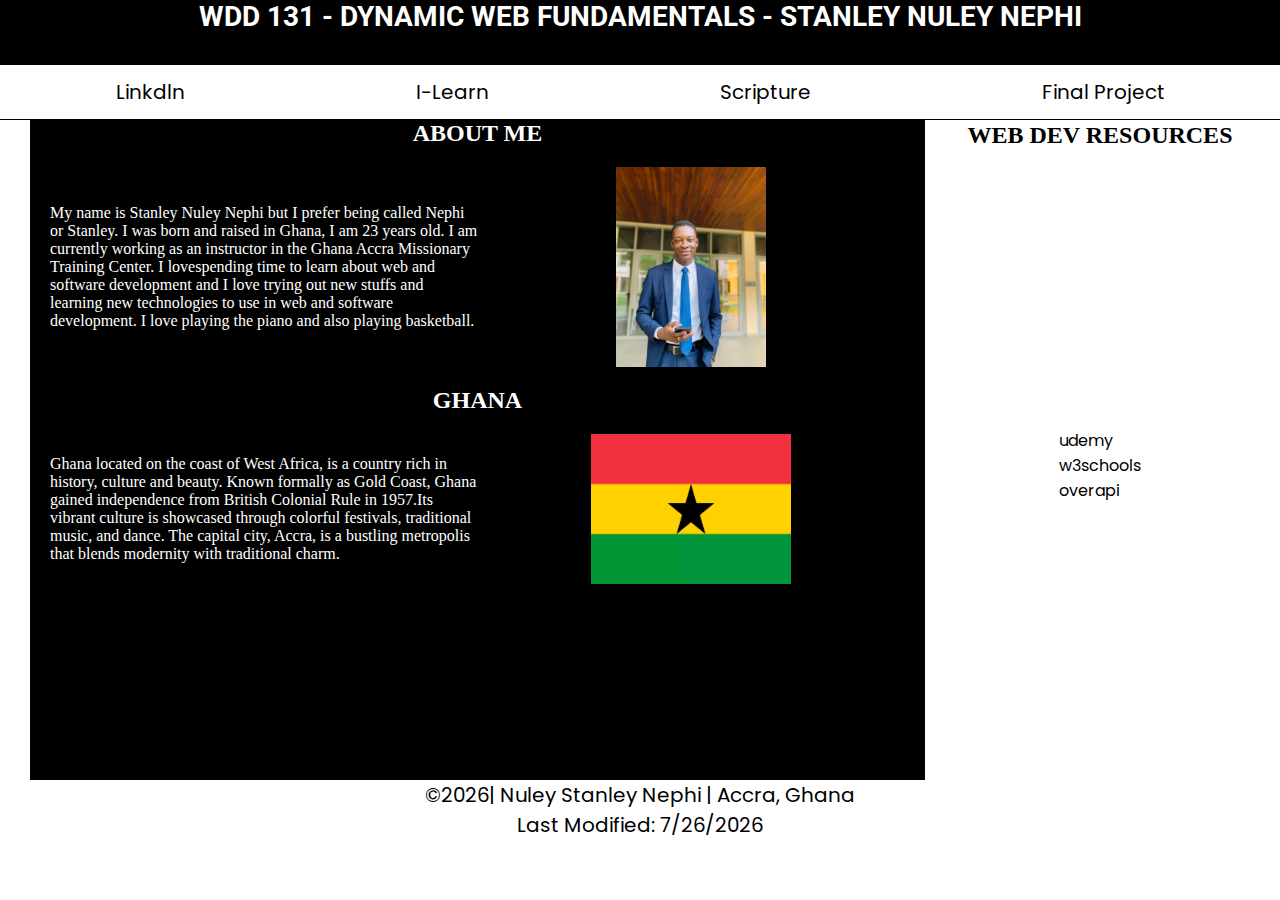
<file: index.html>
<!DOCTYPE html>
<html lang="en">
  <head>
    <meta charset="UTF-8" />
    <meta name="viewport" content="width=device-width, initial-scale=1" />
    <meta
      name="description"
      content="WDD 131 - DYNAMIC WEB FUNDAMENTALS
    NULEY STANLEY NEPHI."
    />
    <meta name="author" content="nuley stanley nephi" />
    <meta property="og:title" content="" />
    <meta property="og:type" content="" />
    <meta property="og:image" content="" />
    <meta property="og:url" content="" />
    <title>WDD 131 - Dynamic Web Fundamentals - Stanley Nuley Nephi</title>
    <link rel="stylesheet" href="./styles/base.css" />
    <script defer src="./scripts/getdates.js"></script>
  </head>
  <body>
    <header>
      <h1>WDD 131 - Dynamic Web Fundamentals - Stanley Nuley Nephi</h1>
      <nav>
        <a href="">linkdln</a
        ><a href="https://byui.instructure.com/.">i-learn</a
        ><a href="https://www.churchofjesuschrist.org/study/scriptures"
          >scripture</a
        ><a href="">final project</a>
      </nav>
    </header>
    <main>
      <section class="card">
        <div class="aboutme">
          <h2>about me</h2>
          <div class="info">
            <p>
              My name is Stanley Nuley Nephi but I prefer being called Nephi or
              Stanley. I was born and raised in Ghana, I am 23 years old. I am
              currently working as an instructor in the Ghana Accra Missionary
              Training Center. I lovespending time to learn about web and
              software development and I love trying out new stuffs and learning
              new technologies to use in web and software development. I love
              playing the piano and also playing basketball.
            </p>
            <img
              src="./images/smaller.webp"
              alt="profile image of nephi nuley stanley"
            />
          </div>
        </div>
        <div class="country">
          <h2>Ghana</h2>
          <div class="info">
            <p>
              Ghana located on the coast of West Africa, is a country rich in
              history, culture and beauty. Known formally as Gold Coast, Ghana
              gained independence from British Colonial Rule in 1957.Its vibrant
              culture is showcased through colorful festivals, traditional
              music, and dance. The capital city, Accra, is a bustling
              metropolis that blends modernity with traditional charm.
            </p>
            <img
              src="./images/ghana-flag.webp"
              alt="image of the flag of ghana"
            />
          </div>
        </div>
      </section>
      <section class="card">
        <h2>web dev resources</h2>
        <ul>
          <li>udemy</li>
          <li>w3schools</li>
          <li>overapi</li>
        </ul>
      </section>
    </main>
    <footer>
      <p>
        &copy;<span id="currentyear"></span>| nuley stanley nephi | accra, ghana
      </p>
      <p id="lastmodified"></p>
    </footer>
  </body>
</html>
</file>
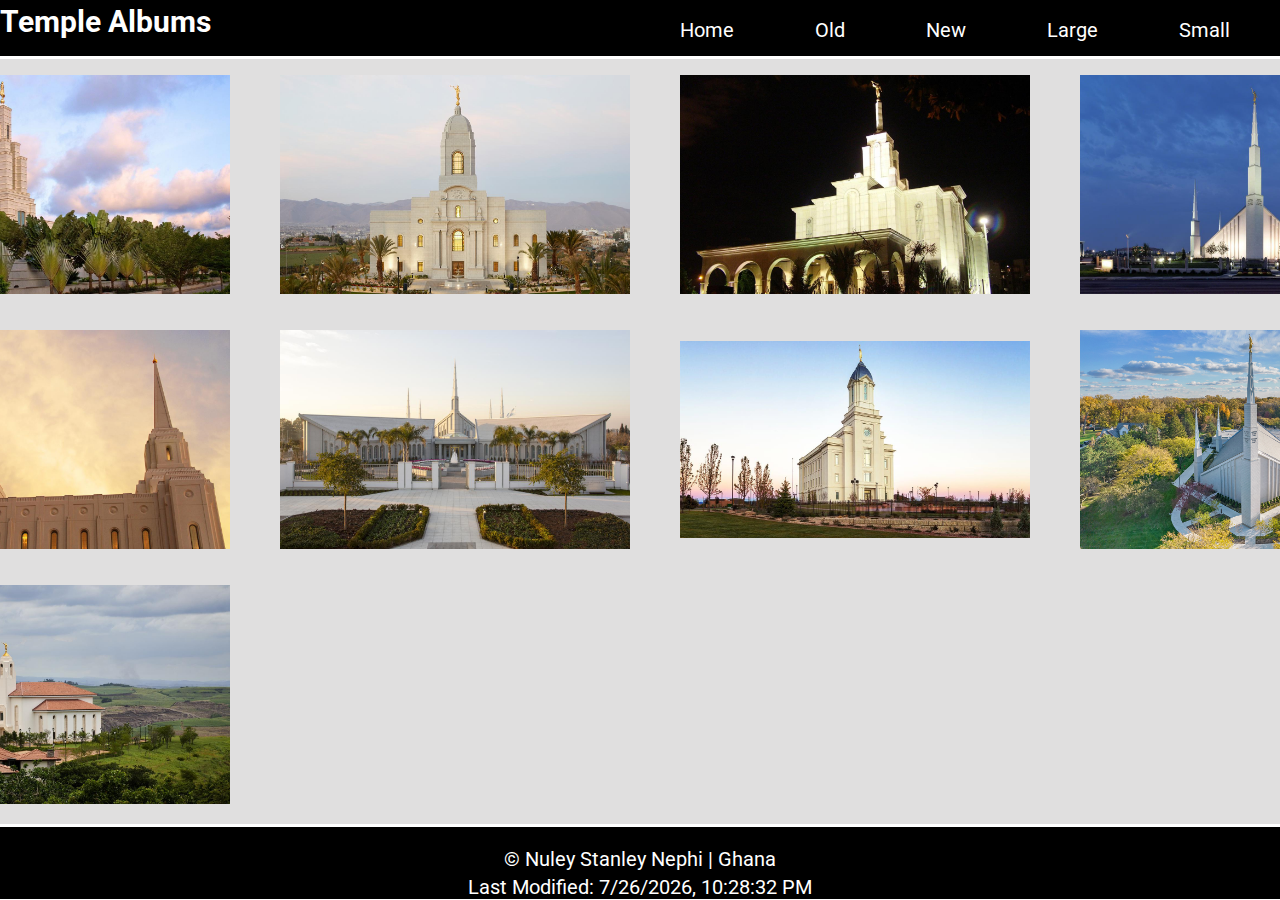
<file: temples.html>
<!DOCTYPE html>
<html lang="en">
  <head>
    <meta charset="UTF-8" />
    <meta name="viewport" content="width=device-width, initial-scale=1.0" />
    <meta name="description" content="" />
    <meta name="author" content="" />
    <link rel="preconnect" href="https://fonts.googleapis.com" />
    <link rel="preconnect" href="https://fonts.gstatic.com" crossorigin />
    <link
      href="https://fonts.googleapis.com/css2?family=Roboto:ital,wght@0,100;0,300;0,400;0,500;0,700;0,900;1,100;1,300;1,400;1,500;1,700;1,900&display=swap"
      rel="stylesheet"
    />
    <link rel="stylesheet" href="./styles/temple.css" />
    <link rel="stylesheet" href="./styles/temple-large.css" />
    <script defer src="./scripts/temples.js"></script>
    <title>temple around the globe</title>
  </head>
  <body>
    <header>
      <h1>temple albums</h1>
      <div class="controls">
        <div class="buttons">
          <div class="row">
            <input type="checkbox" id="hamburger" />
            <label for="hamburger" class="hamburger">
              <span class="line"></span>
              <span class="line"></span>
              <span class="line"></span>
            </label>
          </div>
        </div>
        <nav>
          <ul class="navigation">
            <li><a href="./temples.html">Home</a></li>
            <li><a href="#">old</a></li>
            <li><a href="#">new</a></li>
            <li><a href="#">large</a></li>
            <li><a href="#">small</a></li>
          </ul>
        </nav>
      </div>
    </header>
    <main>
      <figure>
        <img src="images/templeimages/accraghanatemple.jpg" alt="" />
        <figcaption>accra ghana temple</figcaption>
      </figure>
      <figure>
        <img src="images/templeimages/arequipa peru temple.jpeg" alt="" />
        <figcaption>arequipa peru temple</figcaption>
      </figure>
      <figure>
        <img src="images/templeimages/bogotacolumbiatemple.jpg" alt="" />
        <figcaption>bogota columbia temple</figcaption>
      </figure>
      <figure>
        <img src="images/templeimages/boiseidahotemplw.jpg" alt="" />
        <figcaption>boise idaho temple</figcaption>
      </figure>
      <figure>
        <img src="images/templeimages/brighamcityutahtemplw.jpg" alt="" />
        <figcaption>brigham city utah temple</figcaption>
      </figure>
      <figure>
        <img src="images/templeimages/buenosairiesargentinatemple.jpg" alt="" />
        <figcaption>buenosairies argentina temple</figcaption>
      </figure>
      <figure>
        <img src="images/templeimages/CedarCity.jpg" alt="" />
        <figcaption>cedar city temple</figcaption>
      </figure>
      <figure>
        <img src="images/templeimages/ChicagoTemple.jpg" alt="" />
        <figcaption>chicago temple</figcaption>
      </figure>
      <figure>
        <img src="images/templeimages/durbansouthafricatemple.jpg" alt="" />
        <figcaption>durban south africa temple</figcaption>
      </figure>
    </main>
    <footer>
      <p>&copy; nuley stanley nephi | ghana</p>
      <span id="lastmodified"></span>
    </footer>
  </body>
</html>
</file>
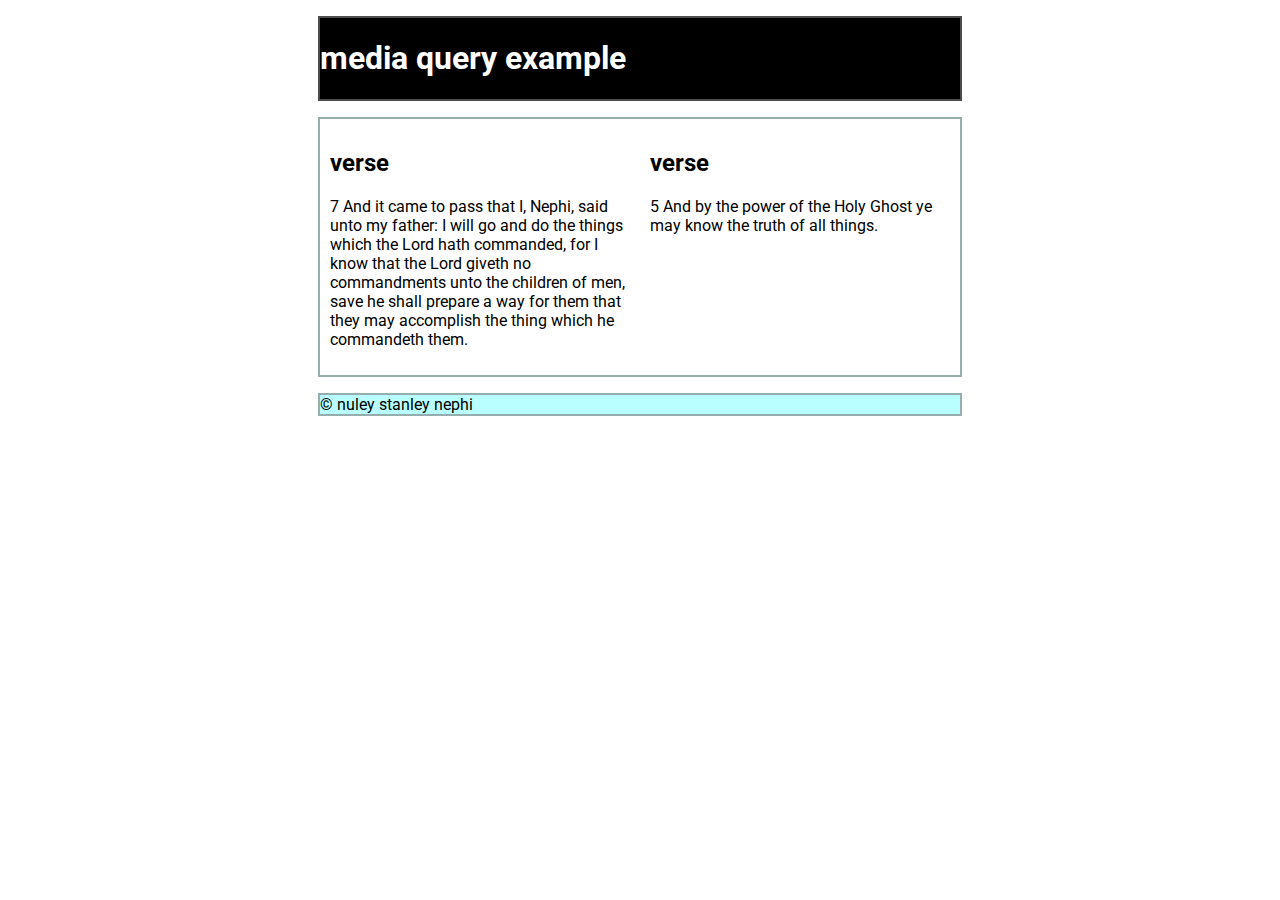
<file: week02/media-query.html>
<!DOCTYPE html>
<html lang="en">
  <head>
    <meta charset="UTF-8" />
    <meta name="viewport" content="width=device-width, initial-scale=1.0" />
    <meta name="description" content="use of css media queries" />
    <meta name="author" content="nuley stanley nephi" />
    <title>css media queries</title>
    <link rel="preconnect" href="https://fonts.googleapis.com" />
    <link rel="preconnect" href="https://fonts.gstatic.com" crossorigin />
    <link
      href="https://fonts.googleapis.com/css2?family=Roboto:ital,wght@0,100;0,300;0,400;0,500;0,700;0,900;1,100;1,300;1,400;1,500;1,700;1,900&display=swap"
      rel="stylesheet"
    />
    <link rel="stylesheet" href="./styles/media-query.css" />
    <link rel="stylesheet" href="./styles/media-query-large.css" />
  </head>
  <body>
    <!-- header -->
    <header>
      <h1>media query example</h1>
    </header>

    <!-- main -->
    <main>
      <section>
        <h2>verse</h2>
        <p>7 And it came to pass that I, Nephi, said unto my father: I will go and do the things which the Lord hath commanded, for I know that the Lord giveth no commandments unto the children of men, save he shall prepare a way for them that they may accomplish the thing which he commandeth them.</p>
      </section>
      <section>
        <h2>verse</h2>
        <p>5 And by the power of the Holy Ghost ye may know the truth of all things.</p>

        
      </section>
    </main>
    <aside></aside>
    <footer>&copy; nuley stanley nephi</footer>
  </body>
</html>
</file>
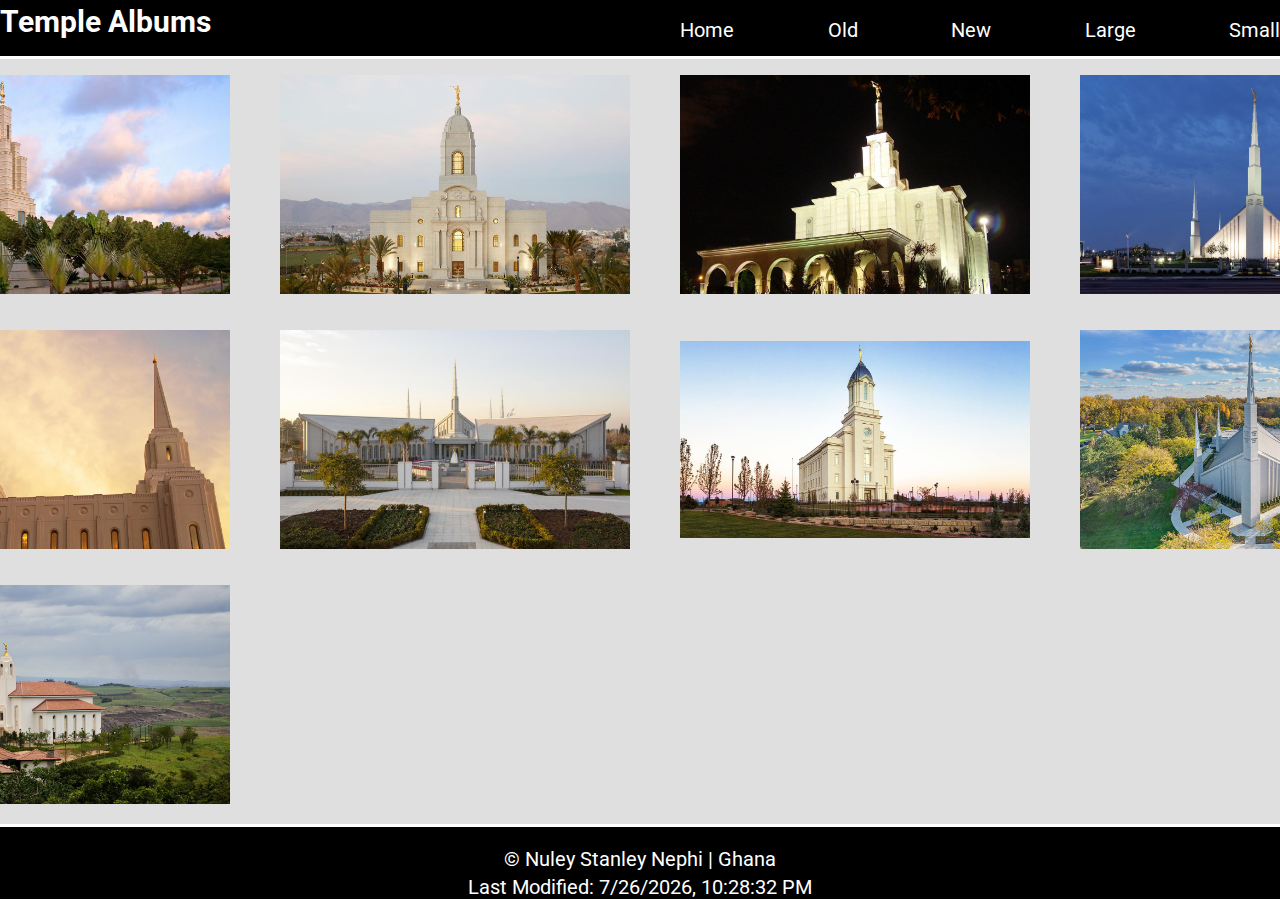
<file: week02/temple.html>
<!DOCTYPE html>
<html lang="en">
  <head>
    <meta charset="UTF-8" />
    <meta name="viewport" content="width=device-width, initial-scale=1.0" />
    <meta name="description" content="" />
    <meta name="author" content="" />
    <link rel="preconnect" href="https://fonts.googleapis.com" />
    <link rel="preconnect" href="https://fonts.gstatic.com" crossorigin />
    <link
      href="https://fonts.googleapis.com/css2?family=Roboto:ital,wght@0,100;0,300;0,400;0,500;0,700;0,900;1,100;1,300;1,400;1,500;1,700;1,900&display=swap"
      rel="stylesheet"
    />
    <link rel="stylesheet" href="./styles/temple.css" />
    <link rel="stylesheet" href="./styles/temple-large.css" />
    <script defer src="./scripts/temple.js"></script>
    <title>temple around the globe</title>
  </head>
  <body>
    <header>
      <h1>temple albums</h1>
      <div class="controls">
        <div class="buttons">
          <div class="row">
            <input type="checkbox" id="hamburger" />
            <label for="hamburger" class="hamburger">
              <span class="line"></span>
              <span class="line"></span>
              <span class="line"></span>
            </label>
          </div>
        </div>
        <nav>
          <ul class="navigation">
            <li><a href="./temple.html">Home</a></li>
            <li><a href="#aboutme">old</a></li>
            <li><a href="#packages">new</a></li>
            <li><a href="#booking">large</a></li>
            <li><a href="#booking">small</a></li>
          </ul>
        </nav>
      </div>
    </header>
    <main>
      <figure>
        <img src="./templeimages/accraghanatemple.jpg" alt="" />
        <figcaption>accra ghana temple</figcaption>
      </figure>
      <figure>
        <img src="./templeimages/arequipa peru temple.jpeg" alt="" />
        <figcaption>arequipa peru temple</figcaption>
      </figure>
      <figure>
        <img src="./templeimages/bogotacolumbiatemple.jpg" alt="" />
        <figcaption>bogota columbia temple</figcaption>
      </figure>
      <figure>
        <img src="./templeimages/boiseidahotemplw.jpg" alt="" />
        <figcaption>boise idaho temple</figcaption>
      </figure>
      <figure>
        <img src="./templeimages/brighamcityutahtemplw.jpg" alt="" />
        <figcaption>brigham city utah temple</figcaption>
      </figure>
      <figure>
        <img src="./templeimages/buenosairiesargentinatemple.jpg" alt="" />
        <figcaption>buenosairies argentina temple</figcaption>
      </figure>
      <figure>
        <img src="./templeimages/CedarCity.jpg" alt="" />
        <figcaption>cedar city temple</figcaption>
      </figure>
      <figure>
        <img src="./templeimages/ChicagoTemple.jpg" alt="" />
        <figcaption>chicago temple</figcaption>
      </figure>
      <figure>
        <img src="./templeimages/durbansouthafricatemple.jpg" alt="" />
        <figcaption>durban south africa temple</figcaption>
      </figure>
    </main>
    <footer>
      <p>&copy; nuley stanley nephi | ghana </p>
      <span id="lastmodified"></span>
    </footer>
  </body>
</html>
</file>
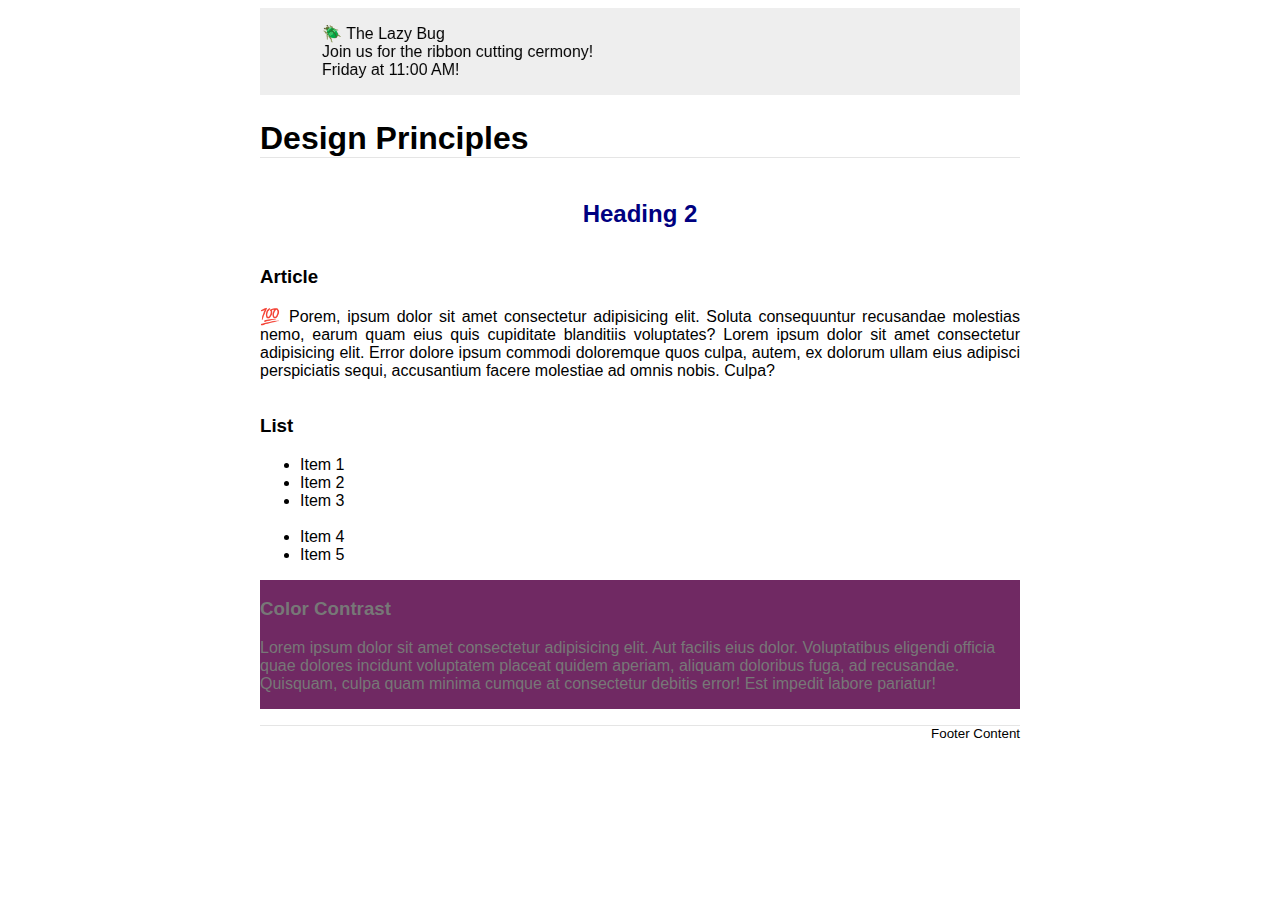
<file: week03/design.html>
<!DOCTYPE html>
<html lang="en">
  <head>
    <meta charset="UTF-8" />
    <meta name="viewport" content="width=device-width, initial-scale=1.0" />
    <meta name="description" content="" />
    <meta name="author" content="" />
    <link rel="stylesheet" href="/week03/styles/design.css" />
    <title></title>
  </head>
  <body>
    <header>
        <marquee behavior="alternate" direction="right">🪲 The Lazy Bug<br>Join us for the ribbon cutting cermony!<br>Friday at 11:00 AM!</marquee>
        <h1>Design Principles</h1>
    </header>
    <main>
        <h2>Heading 2</h2>
        <section>
            <h3>Article</h3>
            <article>
                <p>💯 Porem, ipsum dolor sit amet consectetur adipisicing elit. Soluta consequuntur recusandae molestias nemo, earum quam eius quis cupiditate blanditiis voluptates? Lorem ipsum dolor sit amet consectetur adipisicing elit. Error dolore ipsum commodi doloremque quos culpa, autem, ex dolorum ullam eius adipisci perspiciatis sequi, accusantium facere molestiae ad omnis nobis. Culpa?</p>
            </article>
        </section>
        <section>
            <h3>List</h3>
            <ul>
                <li>Item 1</li>
                <li>Item 2</li>
                <li>Item 3<br><br></li>
                <li>Item 4</li>
                <li>Item 5</li>
            </ul>
        </section>
        <div class="callout">
            <h3>Color Contrast</h3>
            <p>Lorem ipsum dolor sit amet consectetur adipisicing elit. Aut facilis eius dolor. Voluptatibus eligendi officia quae dolores incidunt voluptatem placeat quidem aperiam, aliquam doloribus fuga, ad recusandae. Quisquam, culpa quam minima cumque at consectetur debitis error! Est impedit labore pariatur!</p>
        </div>
    </main>
    <footer>
        Footer Content
    </footer>
  </body>
</html>
</file>
<file: styles/base.css>
@import url('https://fonts.googleapis.com/css2?family=Montserrat:wght@100;400;500;600&family=Poppins:ital,wght@0,100;0,200;0,300;0,400;0,500;0,600;0,700;0,800;0,900;1,100;1,200;1,300;1,400;1,500;1,600;1,700;1,800;1,900&family=Roboto:wght@100;300;400;500&display=swap');

* {
    margin: 0;
    padding: 0;
}

body {
    display: grid;
    grid-template-columns: repeat(4, 1fr);
    grid-template-rows: repeat(14, 1fr);
    background-color: white;
}

h1 {
    text-align: center;
    text-transform: uppercase;
    font-family: Roboto;
}

header {
    grid-column: 1/5;
    grid-row: -15/-13;
    background-color: black;
    color: white;
    font-size: 20px;
    align-self: flex-end;
    height: 100%;
    width: 100%;

    h1 {
        font-size: 28px;
    }

}

nav {
    margin: 2rem 0rem 0rem;
    max-width: 100vw;
    background-color: white;
    display: flex;
    justify-content: end;
    align-items: end;

}


nav a {
    flex: 1 1 auto;
    display: block;
    color: black;
    padding: 0.75rem;
    text-decoration: none;
    text-align: center;
    text-transform: capitalize;
    font-family: Poppins;
}


nav a:hover {
    font-weight: 700;
    text-decoration: underline;
    text-decoration-color: yellow;
}


main {
    grid-row: 3/-2;
    grid-column: 1/5;
    background-color: white;
    color: white;
    padding: 0px 30px;
    display: grid;
    height: 100%;
    grid-template-columns: 1fr 300px;
    grid-template-rows: 1fr;
    gap: 25px;


    h1,
    h2 {
        text-align: center;
        justify-self: center;
        align-self: center;
        text-transform: uppercase;
    }

}

footer {
    grid-column: 1/5;
    grid-row: -1/-2;
    font-size: 20px;
    text-align: center;
    font-family: Poppins;
    text-transform: capitalize;
    height: 100%;
    width: 100%;
}


.card:nth-child(1) {
    background-color: black;
    display: flex;
    flex-direction: column;
    flex-wrap: wrap;
}

.aboutme {
    display: flex;
    flex-flow: column wrap;
    justify-content: center;
    align-items: center;


    .info {
        display: grid;
        grid-template-columns: repeat(auto-fit, minmax(400px, 1fr));
        justify-items: center;
        align-items: center;
        padding: 20px;
    }

    img {
        width: 150px;
        height: 200px;
    }

}


.country {
    display: flex;
    flex-flow: column wrap;
    justify-content: center;
    align-items: center;


    .info {
        display: grid;
        grid-template-columns: repeat(auto-fit, minmax(400px, 1fr));
        justify-items: center;
        align-items: center;
        padding: 20px;
    }

    img {
        width: 200px;
        height: 150px;
    }

}



.card:nth-child(2) {
    background-color: white;
    display: grid;
    grid-template-rows: 30px;
    color: black;
}


.card:nth-child(2) ul {
    list-style: none;
    font-family: Poppins;
    justify-self: center;
    align-self: center;
}
</file>
<file: styles/temple.css>
body {
    margin: -22px auto;
}


header {
    width: 100%;
    color: white;
    font-family: Roboto;
    background-color: black;
    text-transform: capitalize;
    font-size: 15px;

    h1 {
        text-align: center;
    }


    .line {
        display: block;
        width: 30px;
        height: 5px;
        background-color: black;
        margin-bottom: 2px;
        transition: 0.5s;
    }

    input#hamburger {
        display: none;
    }

    #hamburger:checked+.hamburger .line:nth-child(1) {
        transform: translateY(12px) rotate(-45deg);
    }

    #hamburger:checked+.hamburger .line:nth-child(2) {
        opacity: 0;
    }

    #hamburger:checked+.hamburger .line:nth-child(3) {
        transform: translateY(-4px) rotate(45deg);
    }

    .buttons {
        position: fixed;
        z-index: 40;
        background-color: white;
        height: 40px;
        width: 45px;
        border-radius: 50%;
        box-shadow: 0 4px 8px 0 rgba(0, 0, 0, 0.2);
        display: flex;
        justify-content: center;
        align-items: center;
    }

    .navigation {
        display: flex;
        flex-direction: column;
        justify-content: space-between;
        align-items: start;
        list-style: none;


        a {
            display: none;
            font-size: 30px;
            text-decoration: none;

        }
    }




    .open {
        position: fixed;
        top: -23px;
        right: 49px;
        height: 98%;
        width: 73%;
        padding: 10px;
        background-color: black;
        transition: 0.5s;
        z-index: 30;

        a {
            display: flex;
            gap: -40%;
            color: white;
            text-align: center;
            align-items: center;
            justify-content: center;
            text-transform: capitalize;
            border-top: 3px solid white;
            border-bottom: 3px solid white;
            padding: 3px 0;

        }
    }
}

main {
    font-family: Roboto;

    text-transform: capitalize;

    img {
        max-width: 400px;
        width: 100%;
    }
}


footer {
    display: flex;
    flex-direction: column;
    justify-content: center;
    align-items: center;
    text-transform: capitalize;
    color: white;
    font-family: Roboto;
    font-size: 20px;
    background-color: black;

    span {
        margin-top: -1rem;
    }
}
</file>
<file: styles/temple-large.css>
@media screen and (min-width:750px) {

    body {
        margin: 0;
    }

    header {
        display: grid;
        grid-template-columns: repeat(2, 1fr);
        color: white;
        font-family: Roboto;
        background-color: black;
        height: 3.5rem;
        text-transform: capitalize;
        justify-content: center;
        align-items: center;

        h1 {
            justify-self: start;
            align-items: self-start;
            margin-top: 4px;
            text-transform: capitalize;
        }

        .buttons {
            display: none;
        }

        .navigation {
            display: flex;
            flex-direction: row;
            justify-content: space-between;
            align-items: center;
            width: 550px;

            a {
                display: block;
                font-size: 20px;
                color: white;
                font-family: Roboto;
            }


            a:hover {
                border-bottom: 3px solid white;
            }

        }
    }

    main {
        height: fit-content;
        background-color: rgb(224, 223, 223);
        justify-self: center;
        align-self: center;
        max-width: 100rem;
        margin: 1rem auto;
        display: grid;
        grid-template-columns: repeat(auto-fit, minmax(400px, 1fr));
        justify-content: center;
        align-items: center;
        margin: 3px 10px;


        img {
            max-width: 640px;
            width: 350px;
        }

        figcaption {
            display: none;
        }

        figure:hover {
            figcaption {
                display: block;
                position: absolute;
                text-transform: capitalize;
                font-size: 20px;
            }
        }

        figure {
            border-radius: 50%;
        }
    }


    footer {
        display: flex;
        flex-direction: column;
        justify-content: center;
        align-items: center;
        text-transform: capitalize;
        color: white;
        font-family: Roboto;
        font-size: 20px;
        background-color: black;

        span {
            margin-top: -1rem;
        }
    }
}
</file>
<file: week02/styles/media-query.css>
body {

    font-family: Roboto;
}

header,
main,
footer {
    max-width: 640px;
    margin: 1rem auto;
    border: 2px solid rgba(124, 123, 123, 0.621);
    padding: auto;
    background-color: rgba(167, 255, 255, 0.782);
}

main {
    display: grid;
    grid-template-columns: 1fr;
    grid-gap: 1fr;



    section {
        padding: 10px;
        background-color: white;
    }
}
</file>
<file: week02/styles/media-query-large.css>
@media screen and (min-width: 500px) {
    header {
        background-color: black;
        color: white;
    }

    main {
        display: grid;
        grid-template-columns: repeat(2, 1fr);
    }
}
</file>
<file: week02/styles/temple.css>
body {
    margin: -22px auto;
}


header {
    width: 100%;
    color: white;
    font-family: Roboto;
    background-color: black;
    text-transform: capitalize;
    font-size: 15px;

    h1 {
        text-align: center;
    }


    .line {
        display: block;
        width: 30px;
        height: 5px;
        background-color: black;
        margin-bottom: 2px;
        transition: 0.5s;
    }

    input#hamburger {
        display: none;
    }

    #hamburger:checked+.hamburger .line:nth-child(1) {
        transform: translateY(12px) rotate(-45deg);
    }

    #hamburger:checked+.hamburger .line:nth-child(2) {
        opacity: 0;
    }

    #hamburger:checked+.hamburger .line:nth-child(3) {
        transform: translateY(-4px) rotate(45deg);
    }

    .buttons {
        position: fixed;
        z-index: 40;
        background-color: white;
        height: 40px;
        width: 45px;
        border-radius: 50%;
        box-shadow: 0 4px 8px 0 rgba(0, 0, 0, 0.2);
        display: flex;
        justify-content: center;
        align-items: center;
    }

    .navigation {
        display: flex;
        flex-direction: column;
        justify-content: space-between;
        align-items: start;
        list-style: none;


        a {
            display: none;
            font-size: 30px;
            text-decoration: none;

        }
    }




    .open {
        position: fixed;
        top: -23px;
        right: 79px;
        height: 98%;
        width: 63%;
        padding: 10px;
        background-color: black;
        transition: 0.5s;
        z-index: 30;

        a {
            display: flex;
            gap: -40%;
            color: white;
            text-align: center;
            align-items: center;
            justify-content: center;
            text-transform: capitalize;
            border-top: 3px solid white;
            border-bottom: 3px solid white;
            padding: 3px 0;

        }
    }
}

main {
    font-family: Roboto;

    text-transform: capitalize;

    img {
        max-width: 400px;
        width: 100%;
    }
}


footer {
    display: flex;
    flex-direction: column;
    justify-content: center;
    align-items: center;
    text-transform: capitalize;
    color: white;
    font-family: Roboto;
    font-size: 20px;
    background-color: black;

    span {
        margin-top: -1rem;
    }
}
</file>
<file: week02/styles/temple-large.css>
@media screen and (min-width:750px) {

    body {
        margin: 0;
    }

    header {
        display: grid;
        grid-template-columns: repeat(2, 1fr);
        color: white;
        font-family: Roboto;
        background-color: black;
        height: 3.5rem;
        text-transform: capitalize;
        justify-content: center;
        align-items: center;

        h1 {
            justify-self: start;
            align-items: self-start;
            margin-top: 4px;
            text-transform: capitalize;
        }

        .buttons {
            display: none;
        }

        .navigation {
            display: flex;
            flex-direction: row;
            justify-content: space-between;
            align-items: center;

            a {
                display: block;
                font-size: 20px;
                color: white;
                font-family: Roboto;
            }

        }
    }

    main {
        height: fit-content;
        background-color: rgb(224, 223, 223);
        justify-self: center;
        align-self: center;
        max-width: 100rem;
        margin: 1rem auto;
        display: grid;
        grid-template-columns: repeat(auto-fit, minmax(400px, 1fr));
        justify-content: center;
        align-items: center;
        margin: 3px 10px;


        img {
            max-width: 640px;
            width: 350px;
        }

        figcaption {
            display: none;
        }

        figure:hover {
            figcaption {
                display: block;
                position: absolute;
                text-transform: capitalize;
                font-size: 20px;
            }
        }

        figure {
            border-radius: 50%;
        }
    }


    footer {
        display: flex;
        flex-direction: column;
        justify-content: center;
        align-items: center;
        text-transform: capitalize;
        color: white;
        font-family: Roboto;
        font-size: 20px;
        background-color: black;

        span {
            margin-top: -1rem;
        }
    }
}
</file>
<file: week03/styles/design.css>
body {
	font-family: Roboto, helvetica, sans-serif;
}

header,
main,
footer {
	max-width: 760px;
	margin: 0 auto;
}

marquee {
	padding: 1rem;
	background-color: #eee;
}

h1 {
	border-bottom: 1px solid rgba(0, 0, 0, 0.1);
}

main {
	display: grid;
}

h2 {
	color: navy;
	text-align: center;
}

article p {
	text-align: justify;
}

.callout {
	color: #777;
	background-color: #702963;
}

footer {
	margin-top: 1rem;
	border-top: 1px solid rgba(0, 0, 0, 0.1);
	font-size: smaller;
	text-align: right;
}
</file>
